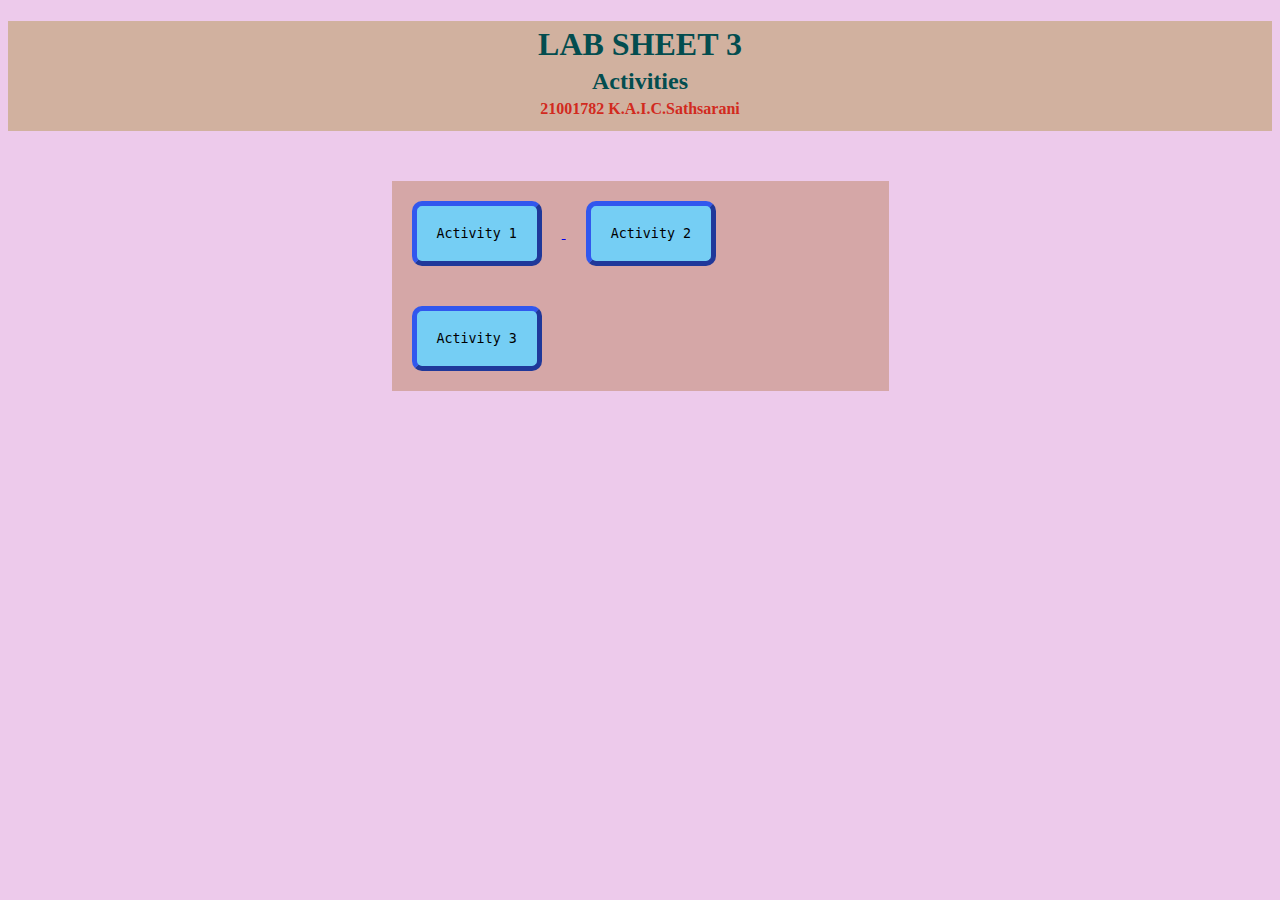
<file: LabSheet3/index.html>
<!DOCTYPE html>
<html>
    <title>
        Lab sheet 3
    </title>
    <link rel="StyleSheet" href="style.css">
</html>

<body>
    <div id ="topic">
        <h1>LAB SHEET 3 </h1>
        <h2>Activities</h2>
        <h4>21001782 K.A.I.C.Sathsarani</h4>
    </div>

    <div id ="buttons">
        <a href="Activity1/activity.html" target="_blank">
            <input type="button" id="ActivityB" value="Activity 1">
        </a>

        <a href="Activity 2/activity2.html" target="_blank">
        <input type="button" id="ActivityB" value="Activity 2">
        </a>

        <a href="Activity3/activity3.html" target="_blank">
            <input type="button" id="ActivityB" value="Activity 3">
            </a>
       
    
    </div>
    
    
</body>
</file>
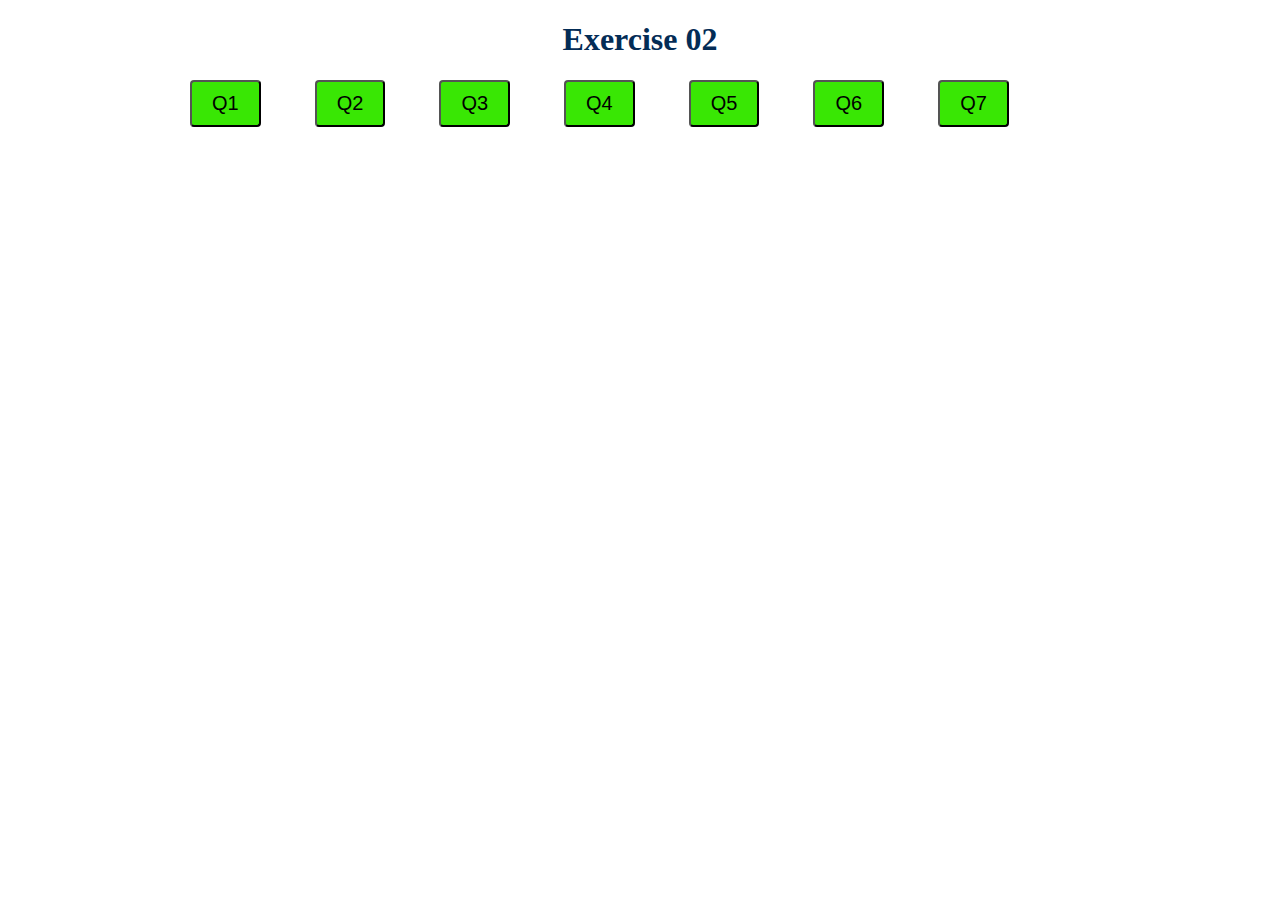
<file: Labsheet2_2/E2/index.html>
<!DOCTYPE html>
<html >
<head>
    <title>Exercise 02</title>
    <style>
        h1{
            text-align: center;
            color: rgb(3, 44, 86);
        }
        .bu{
            display: inline-block; 
            
            padding-right: 50px;
            
        }
        #Qnum{
            font-size: 20px;
            padding: 10px 20px  ;
            background-color: rgb(57, 231, 4);
            border-radius: 4px;
        }
        #center{
            width: 900px;
            margin: 0 auto;
        }
    </style>
    <script src="1.js"></script>
</head>


<body>
    <h1>Exercise 02</h1>

    <div id="center">

        <div class = "bu"  >
            <button id="Qnum" onclick="sum()">Q1</button>
           
        </div>
       
        <div class = "bu" >
            <button id="Qnum" onclick="displayDetails()">Q2</button>
            
        </div>
    
        <div class = "bu">
            <button id="Qnum" onclick="AreaOfRectangle(7,10)">Q3</button>
          
        </div>
        
        <div class = "bu">
            <button id="Qnum" onclick="Q4()">Q4</button>
            
        </div>

        <div class = "bu">
            <button id="Qnum" onclick="Q5()">Q5</button>
            
        </div>

        <div class = "bu">
            <button id="Qnum" onclick="Q6()">Q6</button>
            
        </div>

        <div class = "bu">
            <button id="Qnum" onclick="Q7()">Q7</button>
            
        </div>
    </div>

    
</body>
</html>
</file>
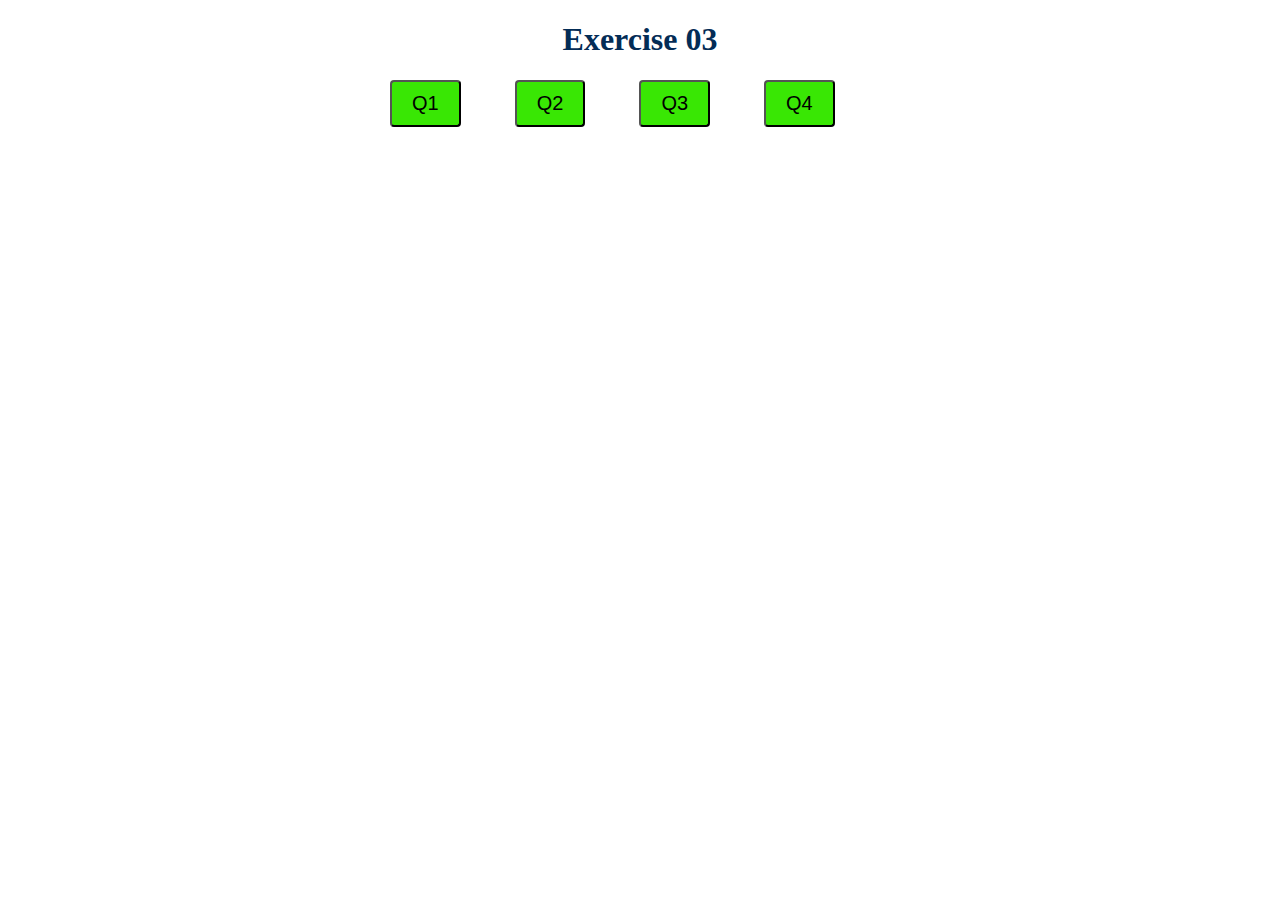
<file: Labsheet2_2/E3/index.html>
<!DOCTYPE html>
<html >
<head>
    <title>Exercise 03</title>
    <style>
        h1{
            text-align: center;
            color: rgb(3, 44, 86);
        }
        .bu{
            display: inline-block; 
            
            padding-right: 50px;
            
        }
        #Qnum{
            font-size: 20px;
            padding: 10px 20px  ;
            background-color: rgb(57, 231, 4);
            border-radius: 4px;
        }
        #center{
            width: 500px;
            margin: 0 auto;
        }
    </style>

    <script src="1.js"></script>

</head>


<body>
    <h1>Exercise 03</h1>

    <div id="center">

        <div class = "bu"  >
            <button id="Qnum" onclick="areaOfCircle(7)">Q1</button>
           
        </div>
       
        <div class = "bu" >
            <button id="Qnum" onclick="perimeterOfCircle( 7 )">Q2</button>
            
        </div>
    
        <div class = "bu">
            <button id="Qnum" onclick="volumeOfCube( 5 )">Q3</button>
          
        </div>
        
        <div class = "bu">
            <button id="Qnum" onclick="message ()">Q4</button>
            
        </div>

    </div>

    
</body>
</html>
</file>
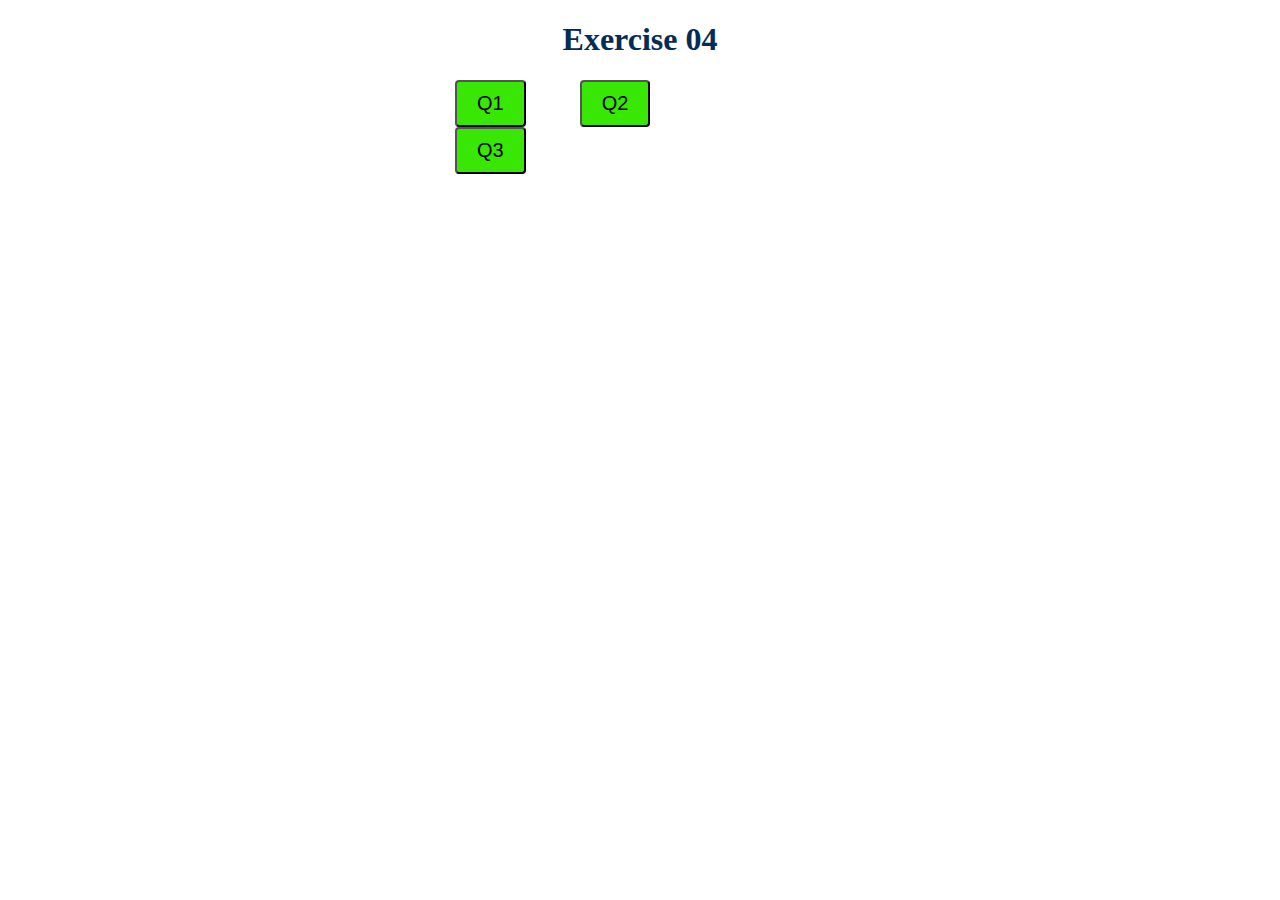
<file: Labsheet2_2/E4/index.html>
<!DOCTYPE html>
<html >
<head>
    <title>Exercise 04</title>
    <style>
        h1{
            text-align: center;
            color: rgb(3, 44, 86);
        }
        .bu{
            display: inline-block; 
            
            padding-right: 50px;
            
        }
        #Qnum{
            font-size: 20px;
            padding: 10px 20px  ;
            background-color: rgb(57, 231, 4);
            border-radius: 4px;
        }
        #center{
            width: 370px;
            margin: 0 auto;
        }
    </style>

    <script src="1.js"></script>

</head>


<body>
    <h1>Exercise 04</h1>

    <div id="center">

        <div class = "bu"  >
            <button id="Qnum" onclick="mammal.display()">Q1</button>
           
        </div>
       
        <div class = "bu" >
            <button id="Qnum" onclick="person.display()">Q2</button>
            
        </div>
    
        <div class = "bu">
            <button id="Qnum" onclick="triangle.display()">Q3</button>
          
        </div>
        
        

    </div>

    
</body>
</html>
</file>
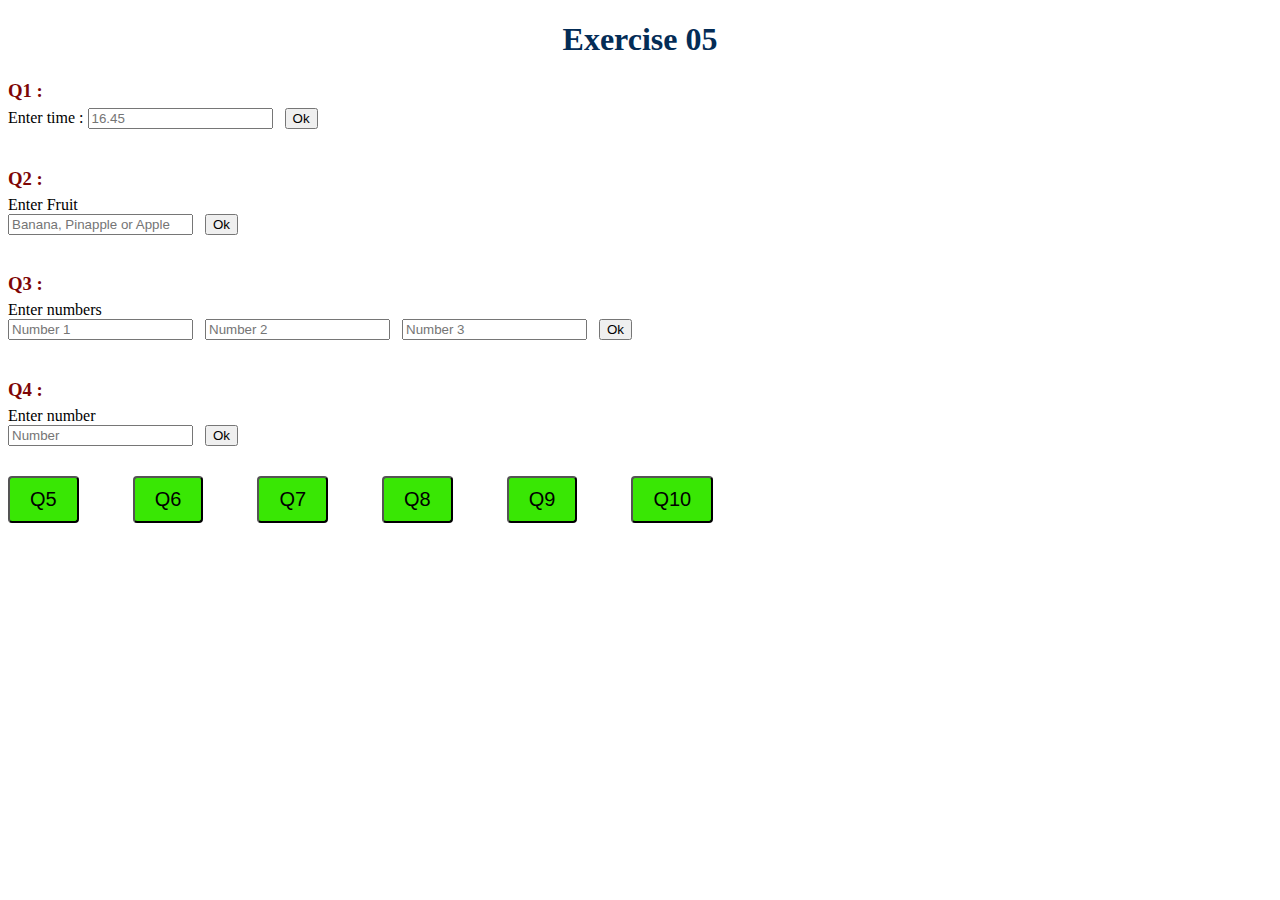
<file: Labsheet2_2/E5/index.html>
<!DOCTYPE html>
<html >
<head>
    <title>Exercise 05</title>
    <style>
        h1{
            text-align: center;
            color: rgb(3, 44, 86);
        }

        h3{
            margin-bottom: 5px;
            color: rgb(126, 5, 5);
        }

        form{
            padding-top: 1px;
        }
        .bu{
            display: inline-block; 
            
            padding-right: 50px;
            
        }
        
        #Qnum{
            font-size: 20px;
            padding: 10px 20px  ;
            background-color: rgb(57, 231, 4);
            border-radius: 4px;
        }

        #center{
            width: 370px;
            margin: 0 auto;
        }

        .Qnumdiv{
            /* background-color: aqua; */
            margin-bottom: 10px;
            padding-bottom: 20px;
            
        }
    </style>

    <script src="1.js"></script>

</head>


<body>
    <h1>Exercise 05</h1>

    <div >

        <div class = "Qnumdiv"  >
            <h3>Q1 : </h3>
            <form >
                <label for="time">Enter time : </label>
                <input id ="time" type="text" min="00.00" max="23.59" placeholder="16.45" > &nbsp; 
                    
                <input type="button" value="Ok" onclick="Q1()">
            </form>
           
        </div>

        <div class = "Qnumdiv"  >
            <h3>Q2 : </h3>
            <form >
                <label for = " fruit">Enter Fruit  </label>
                <br>
                <input id ="fruit" type="text" placeholder="Banana, Pinapple or Apple" > &nbsp;
                
                <input type="button" value="Ok" onclick="Q2()">
                

            </form>
           
        </div>

        <div class = "Qnumdiv"  >
            <h3>Q3 : </h3>
            <form >
                <label for = " numbers">Enter numbers  </label>
                <br>
                <input id ="num1" type="number" placeholder="Number 1" > &nbsp;
                <input id ="num2" type="number" placeholder="Number 2" > &nbsp;
                <input id ="num3" type="number" placeholder="Number 3" > &nbsp;
                <input type="button" value="Ok" onclick="Q3()">
            </form>
           
        </div>
        
        <div class = "Qnumdiv"  >
            <h3>Q4 : </h3>
            <form >
                <label for = " numbers">Enter number  </label>
                <br>
                <input id ="num" type="number" placeholder="Number" > &nbsp;
                <input type="button" value="Ok" onclick="Q4()">
            </form>
           
        </div>

        <div class = "bu">
            <button id="Qnum" onclick="Q5()" >Q5</button>
          
        </div>

        <div class = "bu">
            <button id="Qnum" onclick="Q6()" >Q6</button>
          
        </div>

        <div class = "bu">
            <button id="Qnum" onclick="Q7()" >Q7</button>
          
        </div>

        <div class = "bu">
            <button id="Qnum" onclick="Q8()" >Q8</button>
          
        </div>

        <div class = "bu">
            <button id="Qnum" onclick="Q9()" >Q9</button>
          
        </div>

        <div class = "bu">
            <button id="Qnum" onclick="Q10()" >Q10</button>
          
        </div>
    </div>

    
</body>
</html>
</file>
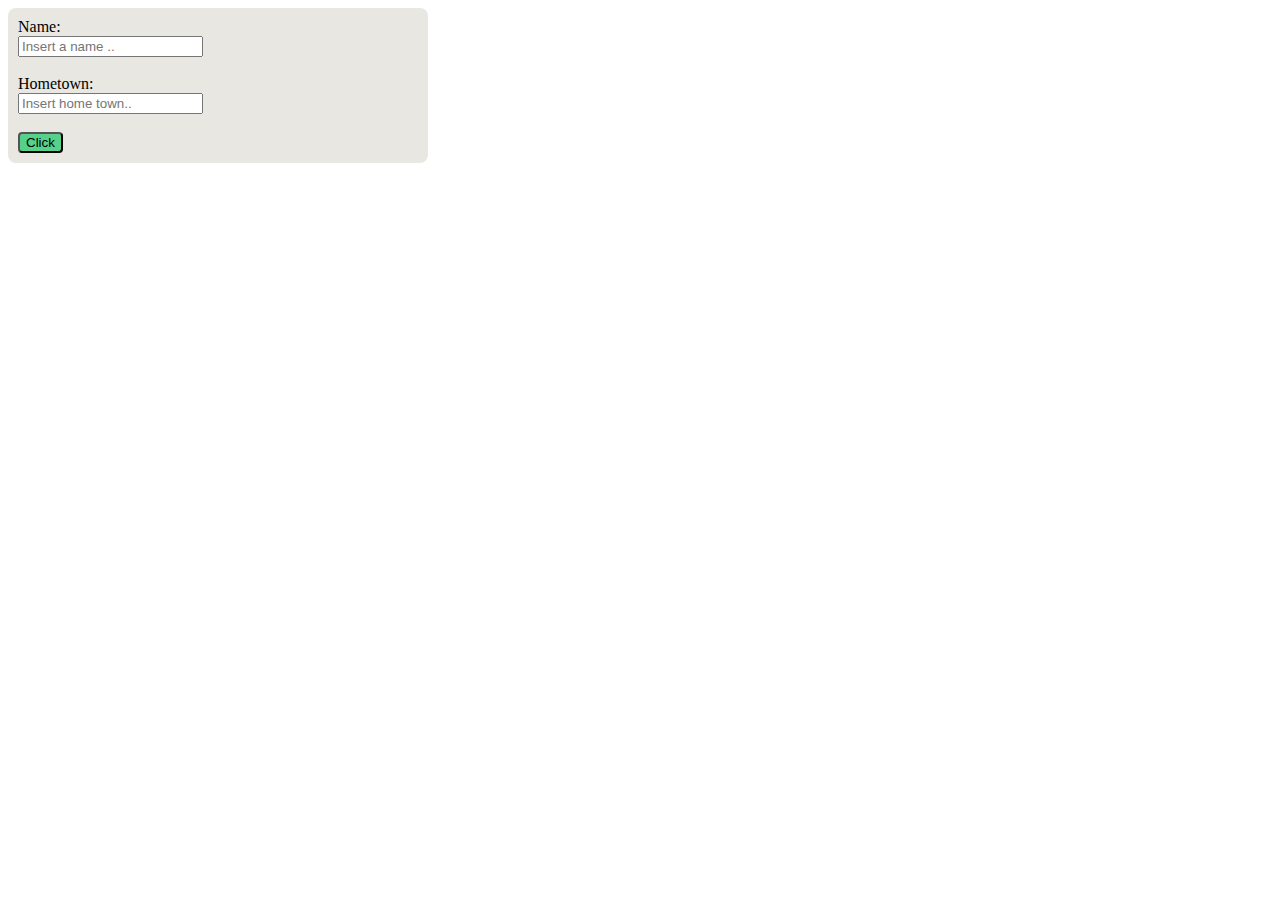
<file: Labsheet2_1/Q1.html>
<!DOCTYPE html>

<html>
	
	<head>
        <style>
            #box{
                background-color: rgba(226, 225, 219, 0.803);
                width: 400px; 
                padding: 10px;
				border-radius: 8px;
            }

            #sbutton{
                background-color: rgb(85, 209, 137);
                border-radius: 4px; 
            }

        </style>
	</head>
	
	<body>
		<div id="box" >
			<form>
				<label for ="name">Name:</label>
				<br>
				<input type="text" name="name" id="name" placeholder="Insert a name ..">
				<br>
				<br>
				<label for ="hometown">Hometown:</label>
				<br>
				<input type="text" name="hometown" id="hometown" placeholder="Insert home town..">
				<br>
				<br>
				<input id = "sbutton" type="submit" value="Click">
			</form>
		</div>
		
	</body>
</html>
</file>
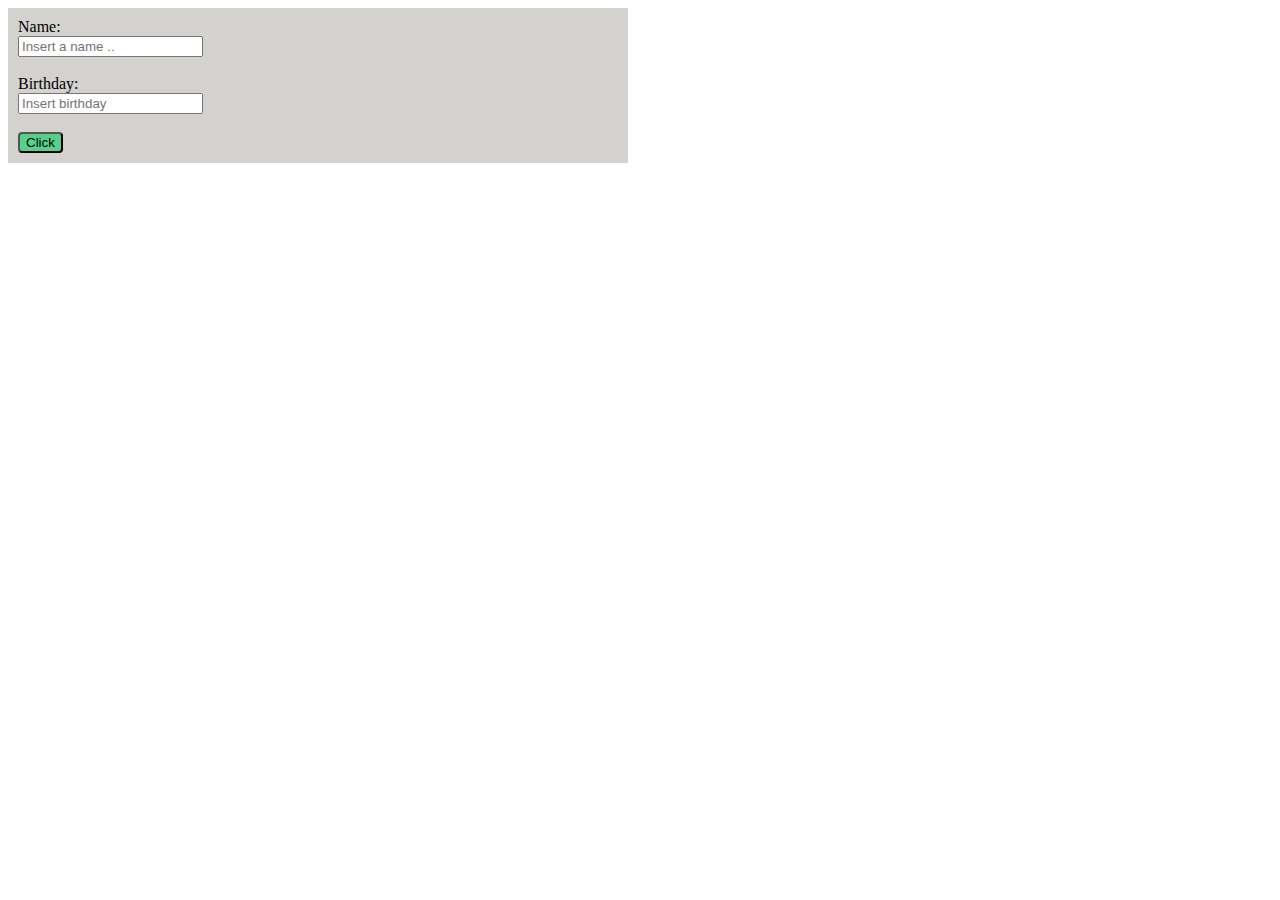
<file: Labsheet2_1/Q2.html>
<!DOCTYPE html>

<html>
	
	<head>
	
	</head>
	
	<body>
		<div  style="background-color: rgb(211, 210, 207); width: 600px; padding: 10px;" >
			<form>
				<label for ="name">Name:</label>
				<br>
				<input type="text" name="name" id="name" placeholder="Insert a name ..">
				<br>
				<br>
				<label for ="birthday">Birthday:</label>
				<br>
				<input type="text" name="birthday" id="birthday" placeholder="Insert birthday">
				<br>
				<br>
				<input type="submit" value="Click" style="background-color: rgb(85, 209, 137); border-radius: 4px; ">
			</form>
		</div>
		
	</body>
</html>
</file>
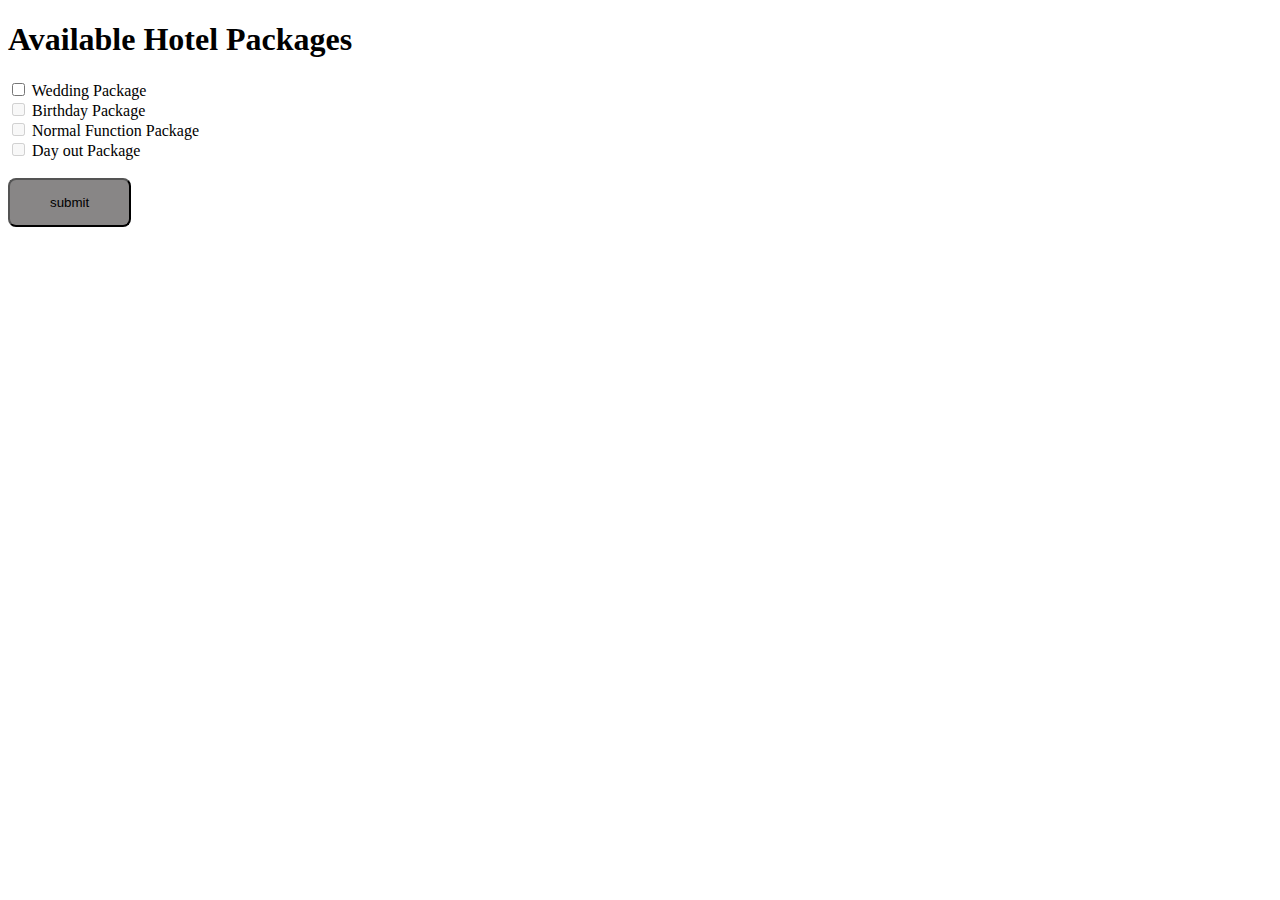
<file: Labsheet2_1/Q3.html>
<!DOCTYPE html>
<html >
<head>
    <style>
        #submitb{
            background-color: rgb(136, 134, 134);
            padding: 15px 40px;
            text-align: center;
            border-radius: 8px;
        }
    </style>
</head>
<body>
    <h1>Available Hotel Packages</h1>
    <div>
        <form >
            
            <input type="checkbox" id="weddingp">
            <label for="weddingp">Wedding Package</label>
            <br>
            <input type="checkbox" id="birthdayp" disabled>
            <label for="birthdayp">Birthday Package</label>
            <br>
            <input type="checkbox" id="normalfp" disabled>
            <label for="normalfp">Normal Function Package</label>
            <br>
            <input type="checkbox"  id="dayoutp" disabled>
            <label for="dayoutp">Day out Package</label>
            <br>
            <br>
            <input type="submit" name="submit" id="submitb" value="submit">
        </form>
    </div>
</body>
</html>
</file>
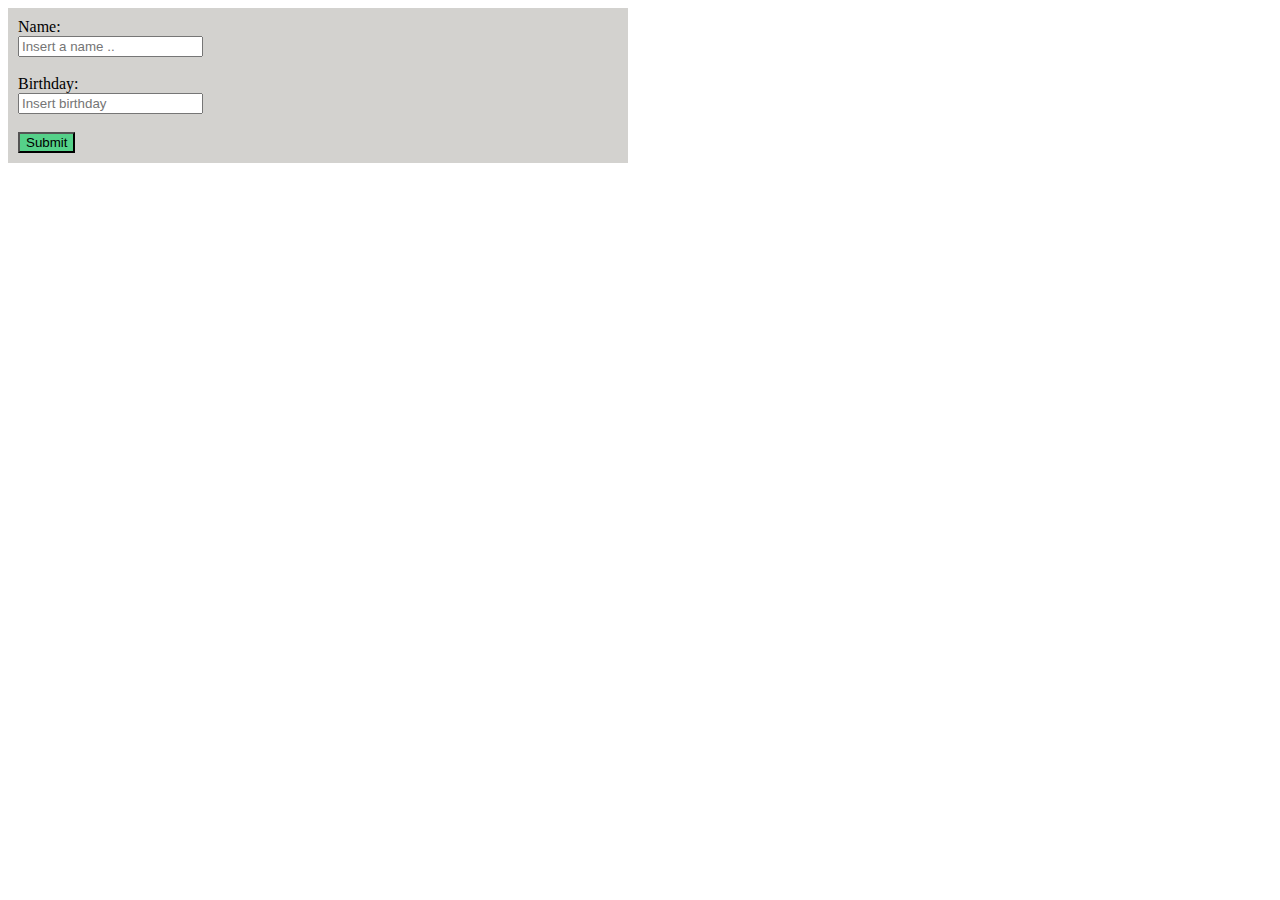
<file: Labsheet2_1/test.html>
<!DOCTYPE html>

<html>
	
	<head>
	
	</head>
	
	<body>
		<div  style="background-color: rgb(211, 210, 207); width: 600px; padding: 10px;" >
			<form>
				<label for ="name">Name:</label>
				<br>
				<input type="text" name="Name" id="name" placeholder="Insert a name ..">
				<br>
				<br>
				<label for ="name">Birthday:</label>
				<br>
				<input type="text" name="Name" id="name" placeholder="Insert birthday">
				<br>
				<br>
				<input type="submit" value="Submit" style="background-color: rgb(85, 209, 137);">
			</form>
		</div>
		
	</body>
</html>
</file>
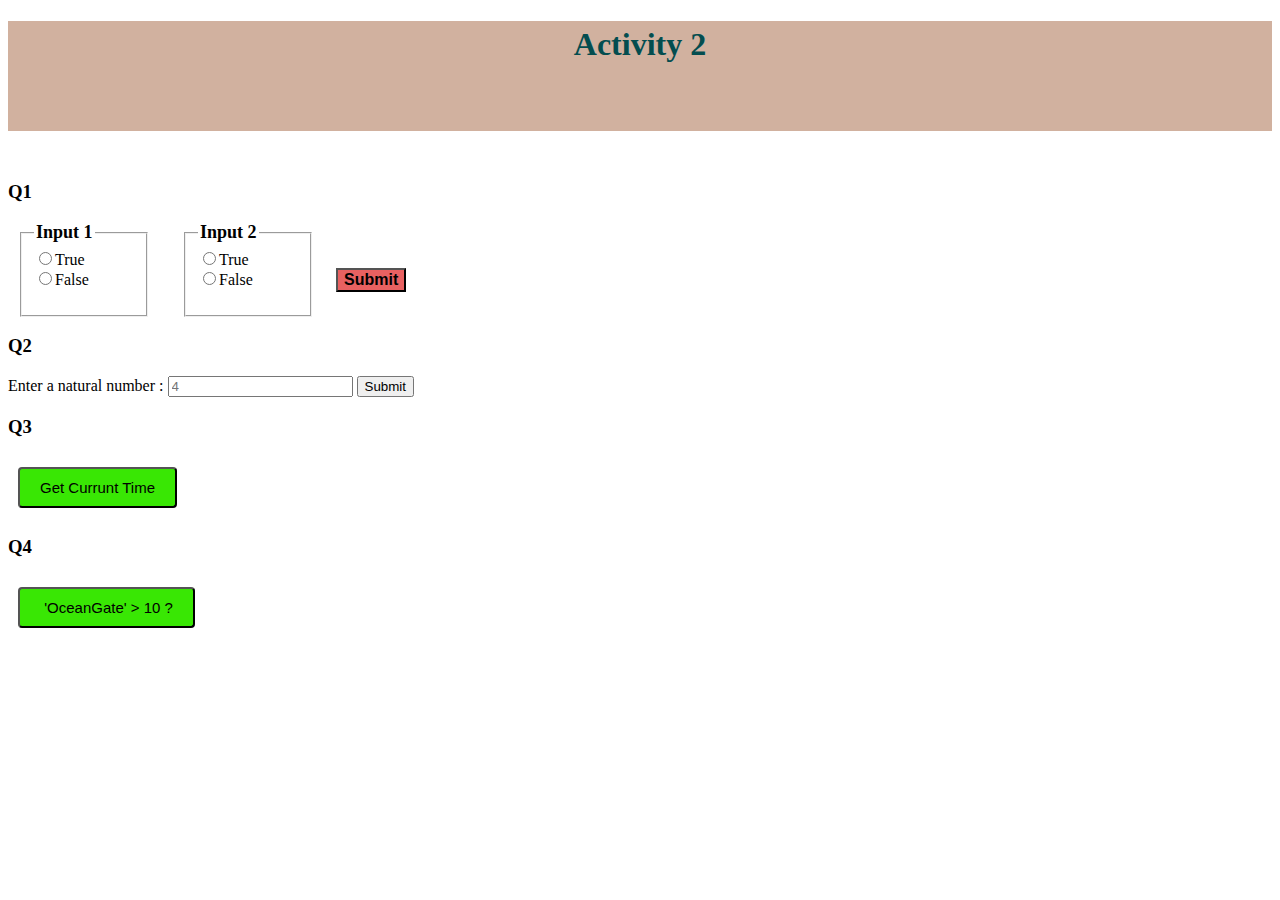
<file: LabSheet3/Activity 2/activity2.html>
<!DOCTYPE html>
<html >
<head>
    <title>Activity 02</title>
    <link rel="stylesheet" href="style.css">
</head>

<body>
    <div id = "top">
        <h1>Activity 2</h1>
        <!-- <h4>Click on funtions to see results!</h4> -->
    </div>

    <div id="radioButtons"> 
        <h3>Q1</h3>
        <div id="fieldset">
            <fieldset>
                <legend >Input 1</legend>
                <input type="radio" value="true" id="Input1t" name="Input1" >True 
                <br>
                <input type="radio" value="blsa" id="Input1f" name="Input1" >False 
            </fieldset>
        </div>

       <div id="fieldset">
            <fieldset>
                <legend >Input 2</legend>
                <input type="radio" value="true" id="Input2t" name="Input2" >True 
                <br>
                <input type="radio" value="false" id="Input2f" name="Input2" >False
            </fieldset>
       </div>  
            <input type="button" id="submit" value="Submit" onclick="Q1()">
    </div>
    

    <div id="Q2">
        <h3>Q2</h3>
        <label for="naturalNum">Enter a natural  number :</label>
        <input type="number" id="naturalNum" placeholder="4">
        <input type="button" value="Submit" onclick="Q2()">
    </div>

    <div id="Q3">
        <h3>Q3</h3>
        <input type="button" id="button" value="Get Currunt Time" onclick="Q3()">
    </div>

    <div>
        <h3>Q4</h3>
        <input type="button" id="button" value=" 'OceanGate' > 10 ?" onclick="Q4()">

    </div>
    
    <script src="activity2.js"></script>
</body>
</html>
</file>
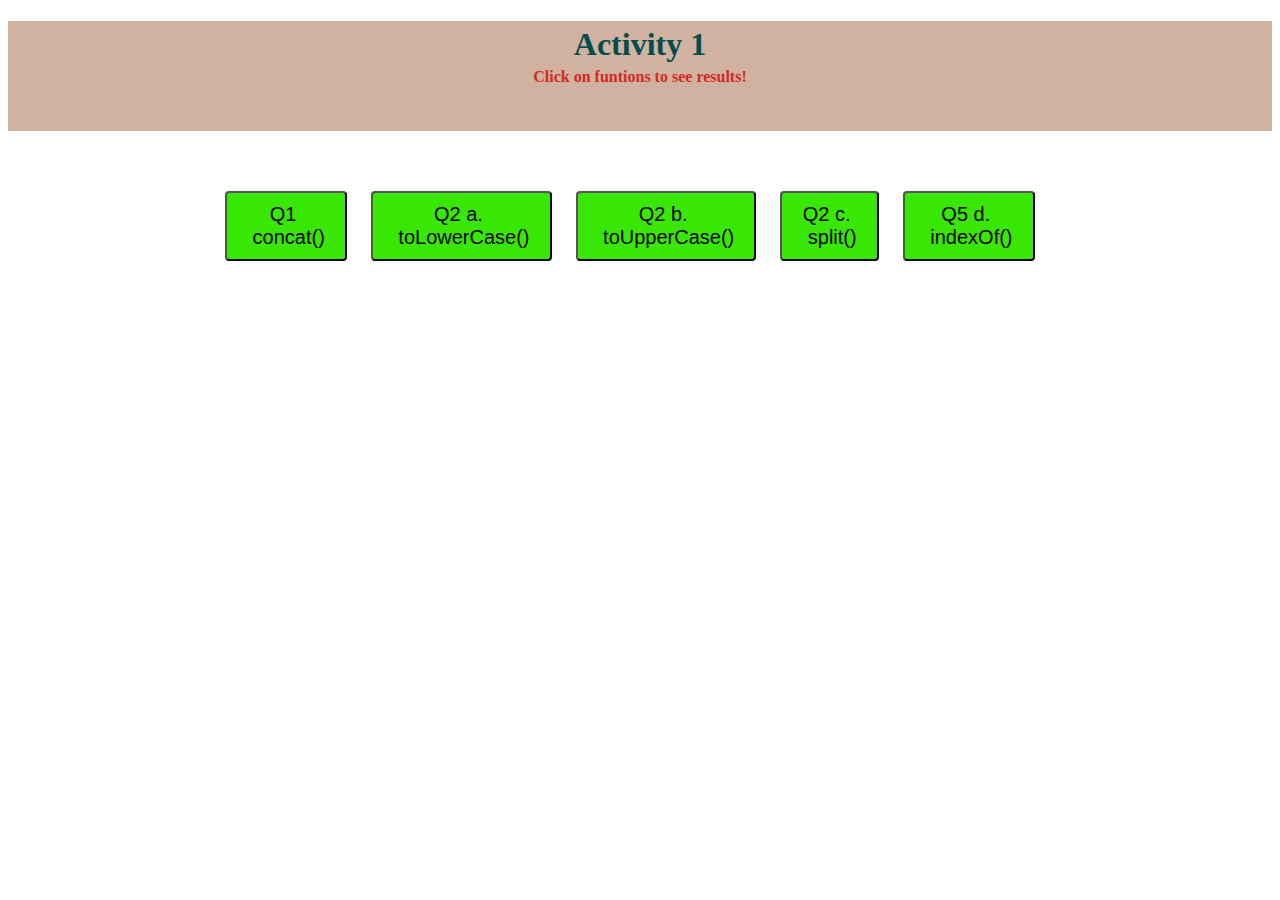
<file: LabSheet3/Activity1/activity.html>
<!DOCTYPE html>
<html >
<head>
    <title>Activity 01</title>
    <link rel="stylesheet" href="style.css">
</head>

<body>
    <div id = "top">
        <h1>Activity 1</h1>
        <h4>Click on funtions to see results!</h4>
    </div>
    
    <div id="buttonSet">
        <input id="buttons" type="button" value="Q1 &#x00A concat()" onclick="concating('Programmo','Phobia')">
        <input id="buttons" type="button" value="Q2 a. &#x00A toLowerCase()" onclick="lowerCase()">
        <input id="buttons" type="button" value="Q2 b. &#x00A toUpperCase()" onclick="upperCase()">
        <input id="buttons" type="button" value="Q2 c. &#x00A split()" onclick="splitArray('Programmo,Phobia')">
        <input id="buttons" type="button" value="Q5 d. &#x00A indexOf()" onclick="findIndex('ho')">     

    </div>
    
    <script src="activity1.js"></script>
</body>
</html>
</file>
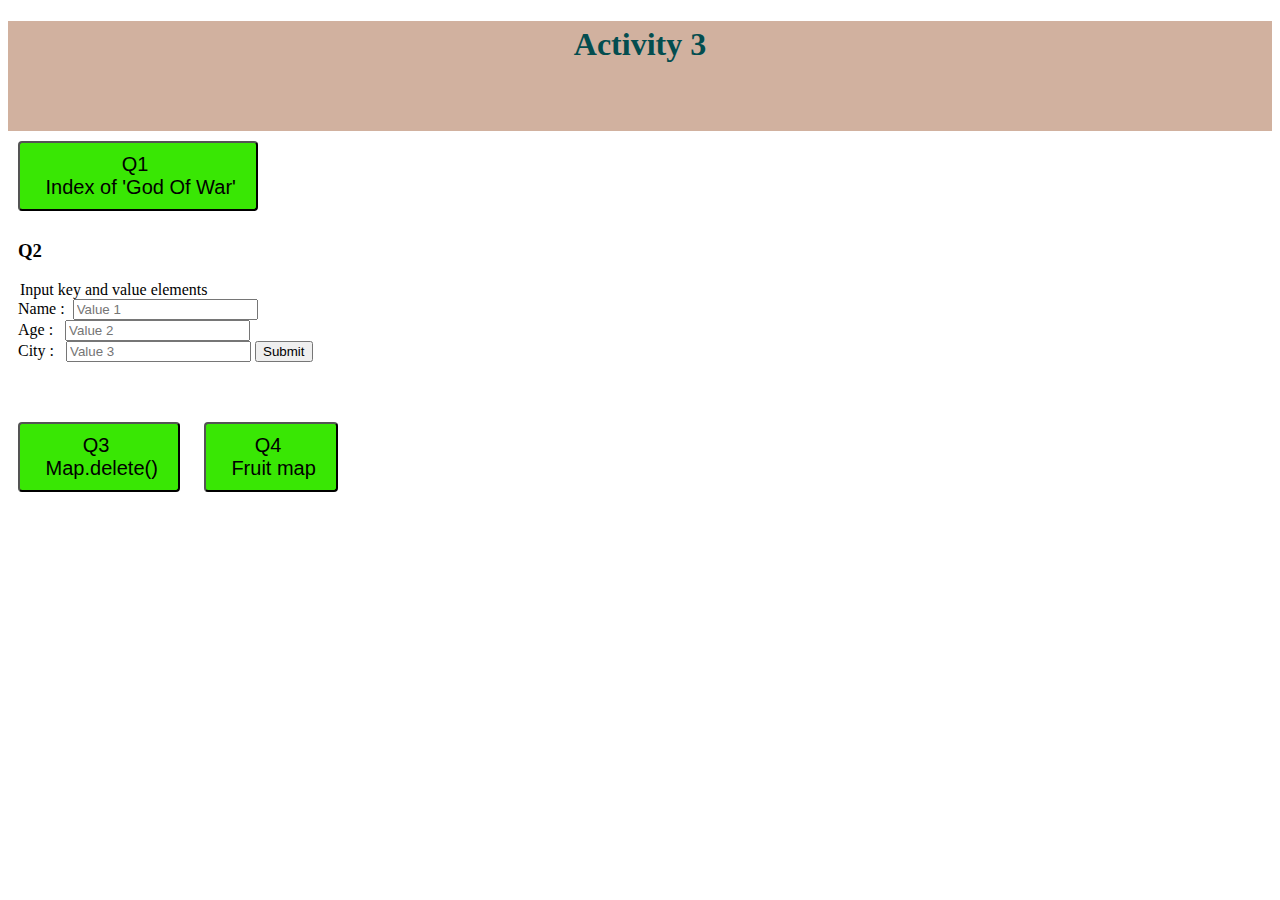
<file: LabSheet3/Activity3/activity3.html>
<!DOCTYPE html>
<html >
<head>
    <title>Activity 03</title>
    <link rel="stylesheet" href="style.css">
</head>

<body>
    <div id = "top">
        <h1>Activity 3</h1>
    </div>
    
    
        <input id="buttons" type="button" value="Q1 &#x00A Index of 'God Of War'" onclick="Q1()">
        
        <div id="mapElements">
            <h3>Q2</h3>
            <legend>Input key and value elements</legend>
            <label for="v1">Name :</label>&nbsp;
            <input type="text" id="v1" placeholder="Value 1">
            <br>
            <label for="v2">Age : </label>&nbsp;
            <input type="text" id="v2" placeholder="Value 2">
            <br>
            <label for="v3">City : </label>&nbsp;
            <input type="text" id="v3" placeholder="Value 3">

            <input type="submit" name="submit" id="submit" onclick="Q2()">

        </div>
        <input id="buttons" type="button" value="Q3 &#x00A Map.delete()" onclick="Q3()">
        <input id="buttons" type="button" value="Q4 &#x00A Fruit map" onclick="Q4()">
   


    
    <script src="activity3.js"></script>
</body>
</html>
</file>
<file: LabSheet3/style.css>
body{
    background-color: rgb(237, 202, 235);
}
h1{
    color: rgb(3, 77, 79);
    margin-bottom: 5px;
    padding-top: 5px;
    text-align: center;
}

h2{
    color: rgb(3, 77, 79);
    text-align: center;
    margin-bottom: 5px;
    margin-top: 5px;

}

h4{
    color: rgb(210, 42, 30);
    text-align: center;
    margin-bottom: 15px;
    margin-top: 5px;
}

#topic{
    background-color: rgb(209, 177, 159);
    height: 110px;
    
}

#buttons{
    background-color: rgb(213, 167, 167);
    width: 497px;
    margin: 0 auto;
    margin-top: 50px;
    
}

#ActivityB{
    padding: 20px;
    margin: 20px;
    background-color: rgb(117, 206, 244);
    border-color: rgb(49, 87, 238);
    border-width: 5px;
    border-radius: 10px;
    font-family: 'CourierNew',monospace;
}
</file>
<file: LabSheet3/Activity 2/style.css>
#button{
    font-size: 15px;
    padding: 10px 20px  ;
    background-color: rgb(57, 231, 4);
    border-radius: 4px;
    margin: 10px;
}


h1{
    color: rgb(3, 77, 79);
    margin-bottom: 5px;
    padding-top: 5px;
    text-align: center;
}

/* h4{
    color: rgb(210, 42, 30);
    text-align: center;
    margin-bottom: 15px;
    margin-top: 5px;
} */

#top{
    background-color: rgb(209, 177, 159);
    height: 110px;
    
}
/* #buttonSet{
    width:850px;
    margin: 50px auto; 
} */

legend{
    padding-top: 10pxpx;
    font-size: large;
    font-weight: bold;
}

fieldset{
    width:100px;
    height: 75px;
}

#fieldset{
    margin-left: 10px;
    width: 150px;
    display: inline-block;
}

#radioButtons{
    width: fit-content;
    margin-top: 50px;
}

#submit{
    font-size: medium;
    background-color: rgb(232, 97, 97);
    font-weight: bold;
}
</file>
<file: LabSheet3/Activity1/style.css>
#buttons{
    font-size: 20px;
    padding: 10px 20px  ;
    background-color: rgb(57, 231, 4);
    border-radius: 4px;
    margin: 10px;
}


h1{
    color: rgb(3, 77, 79);
    margin-bottom: 5px;
    padding-top: 5px;
    text-align: center;
}

h4{
    color: rgb(210, 42, 30);
    text-align: center;
    margin-bottom: 15px;
    margin-top: 5px;
}

#top{
    background-color: rgb(209, 177, 159);
    height: 110px;
    
}
#buttonSet{
    width:850px;
    margin: 50px auto; 
}
</file>
<file: LabSheet3/Activity3/style.css>
#buttons{
    font-size: 20px;
    padding: 10px 20px  ;
    background-color: rgb(57, 231, 4);
    border-radius: 4px;
    margin: 10px;
}


h1{
    color: rgb(3, 77, 79);
    margin-bottom: 5px;
    padding-top: 5px;
    text-align: center;
}


#top{
    background-color: rgb(209, 177, 159);
    height: 110px;
    
}


#mapElements{
    margin-bottom: 50px;
    margin-left: 10px;
}
</file>
